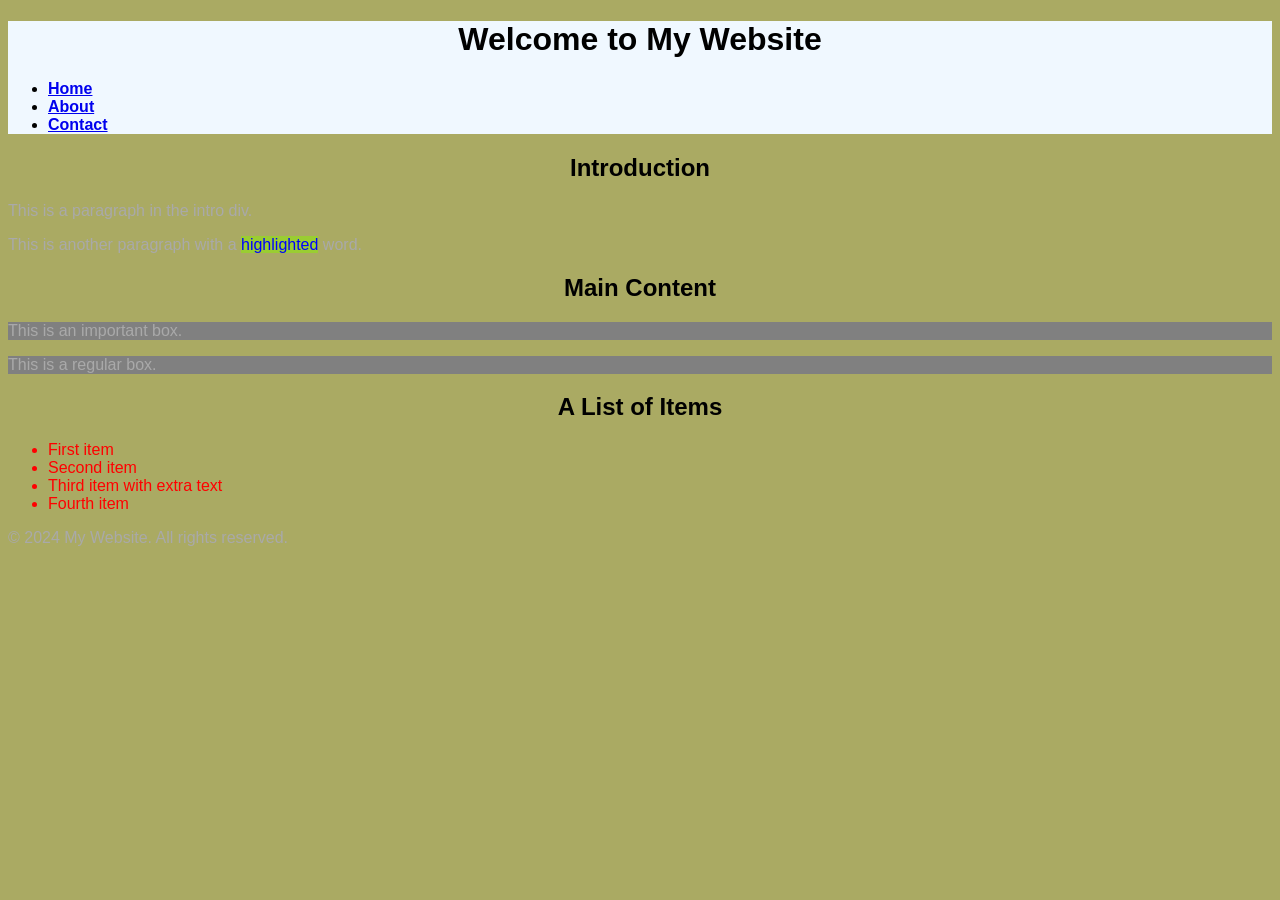
<file: HTML/assignment/index.html>
<!DOCTYPE html>
<html lang="en">
  <head>
    <meta charset="UTF-8" />
    <title>CSS Selector Practice</title>
    <link rel="stylesheet" href="styles.css" />
  </head>
  <body>
    <div id="main-div">
      <h1>Welcome to My Website</h1>
      <div>
        <ul>
          <li><a href="#" class="div-link">Home</a></li>
          <li><a href="#" class="div-link">About</a></li>
          <li><a href="#" class="div-link">Contact</a></li>
        </ul>
      </div>
    </div>

    <div>
      <div class="intro">
        <h2>Introduction</h2>
        <p>This is a paragraph in the intro div.</p>
        <p>
          This is another paragraph with a
          <span class="highlight">highlighted</span> word.
        </p>
      </div>

      <div class="content">
        <h2>Main Content</h2>
        <div class="box important">
          <p>This is an important box.</p>
        </div>
        <div class="box">
          <p>This is a regular box.</p>
        </div>
      </div>

      <div class="list-div">
        <h2>A List of Items</h2>
        <ul>
          <li>First item</li>
          <li>Second item</li>
          <li>Third item <span>with extra text</span></li>
          <li>Fourth item</li>
        </ul>
      </div>
    </div>

    <div>
      <p>&copy; 2024 My Website. All rights reserved.</p>
    </div>
  </body>
</html>
</file>
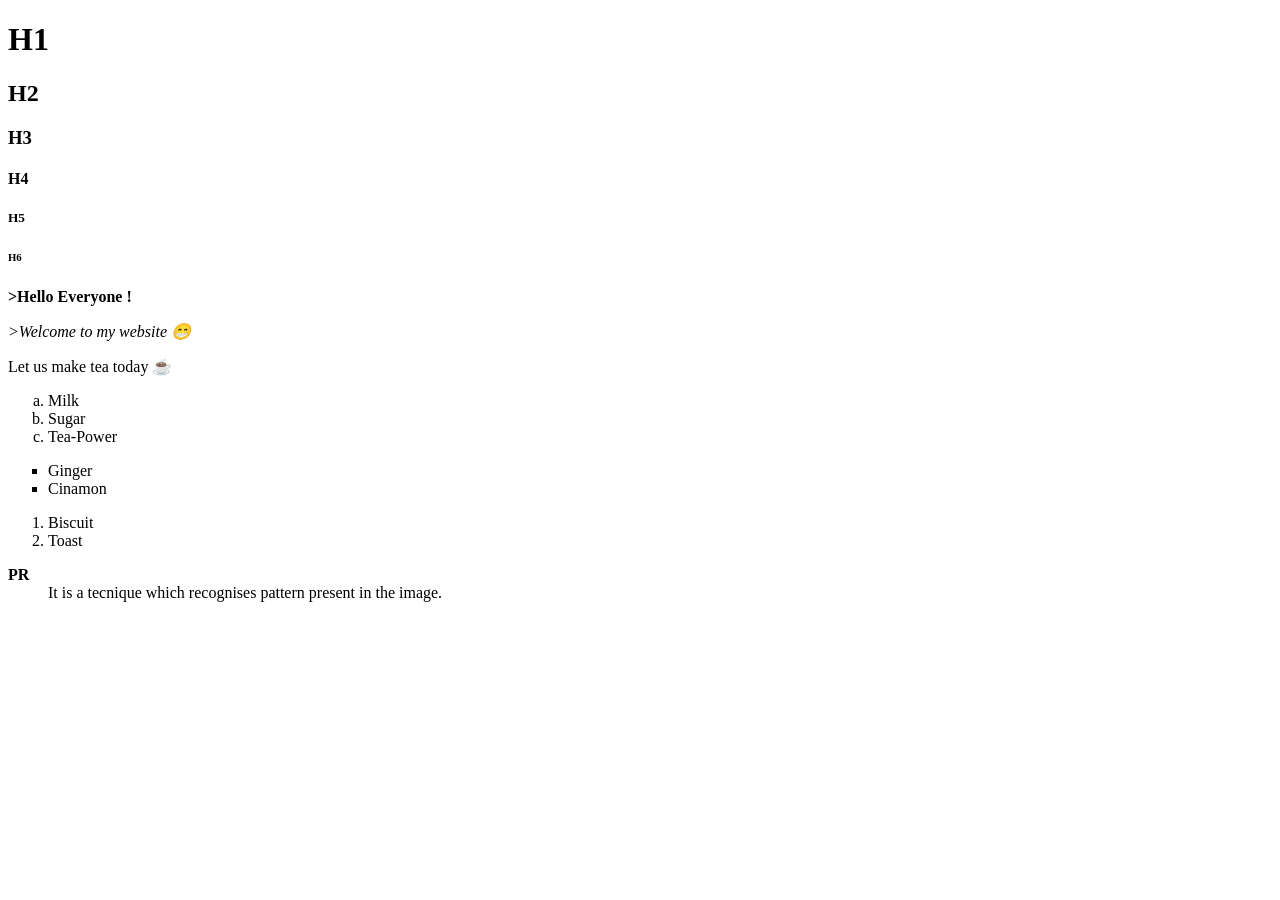
<file: HTML/day-01/index.html>
<!DOCTYPE html>
<html lang="en">
  <head>
    <meta charset="UTF-8" />
    <meta name="viewport" content="width=device-width, initial-scale=1.0" />
    <title>Html-Day 01</title>
  </head>
  <body>
    <!-- Heading Tags -->
    <h1>H1</h1>
    <h2>H2</h2>
    <h3>H3</h3>
    <h4>H4</h4>
    <h5>H5</h5>
    <h6>H6</h6>
    <!-- Paragraph Tag -->
    <p>
      <b>>Hello Everyone !</b>
    </p>
    <p>
      <i>>Welcome to my website 😁</i>
    </p>
    <p>Let us make tea today ☕</p>
    <ol type="a">
      <li>Milk</li>
      <li>Sugar</li>
      <li>Tea-Power</li>
    </ol>
    <ul type="square">
      <li>Ginger</li>
      <li>Cinamon</li>
    </ul>
    <ol>
      <li>Biscuit</li>
      <li>Toast</li>
    </ol>
    <!-- Description List -->
    <dl>
      <dt><strong>PR</strong></dt>
      <dd>It is a tecnique which recognises pattern present in the image.</dd>
    </dl>
  </body>
</html>
</file>
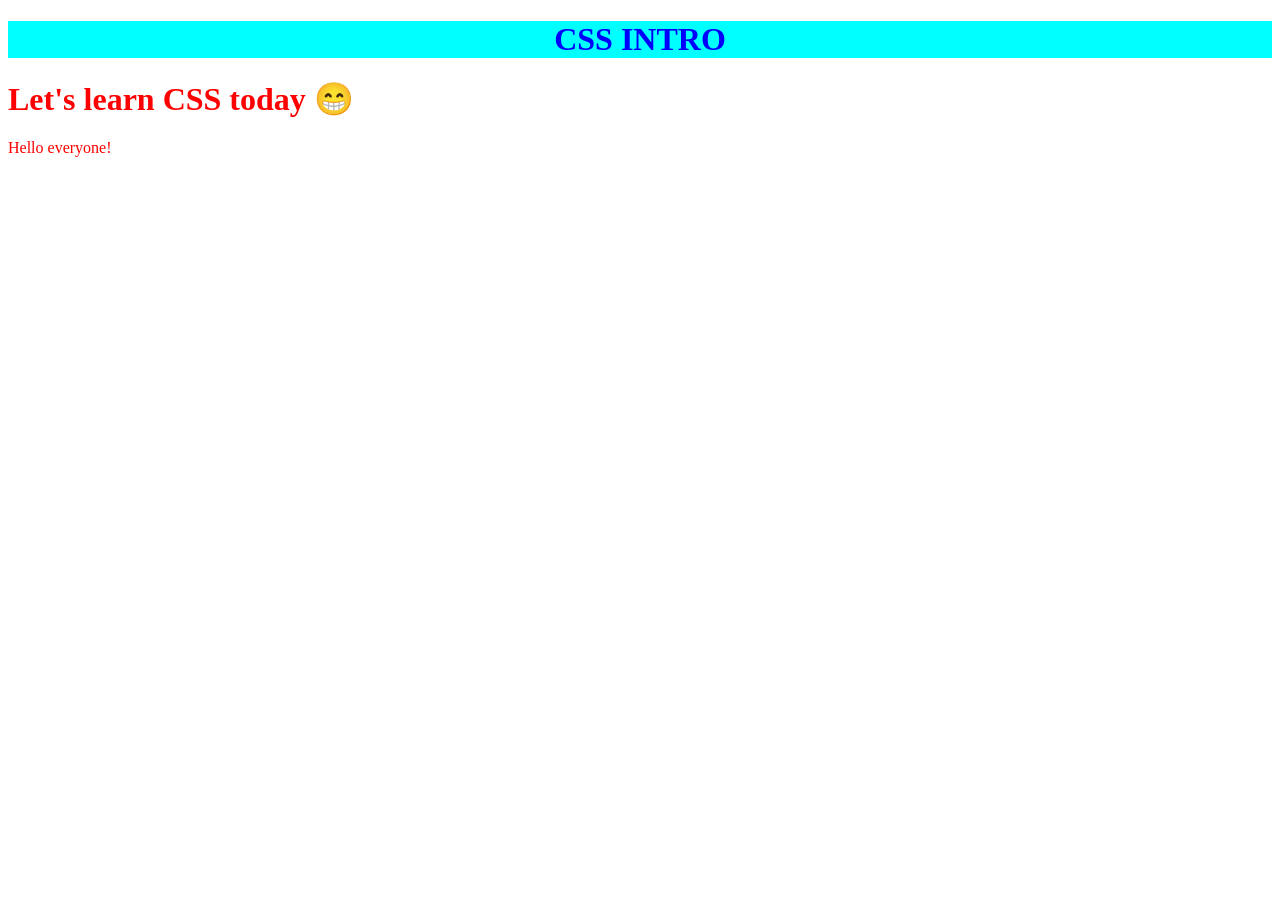
<file: HTML/day-03/index.html>
<!DOCTYPE html>
<html lang="en">
  <head>
    <meta charset="UTF-8" />
    <meta name="viewport" content="width=device-width, initial-scale=1.0" />
    <title>Document</title>
    <link rel="stylesheet" href="style.css" />
  </head>
  <body>
    <h1 class="heading">CSS INTRO</h1>
    <h1 class="heading-02">Let's learn CSS today 😁</h1>
    <p id="para">Hello everyone!</p>
  </body>
</html>
</file>
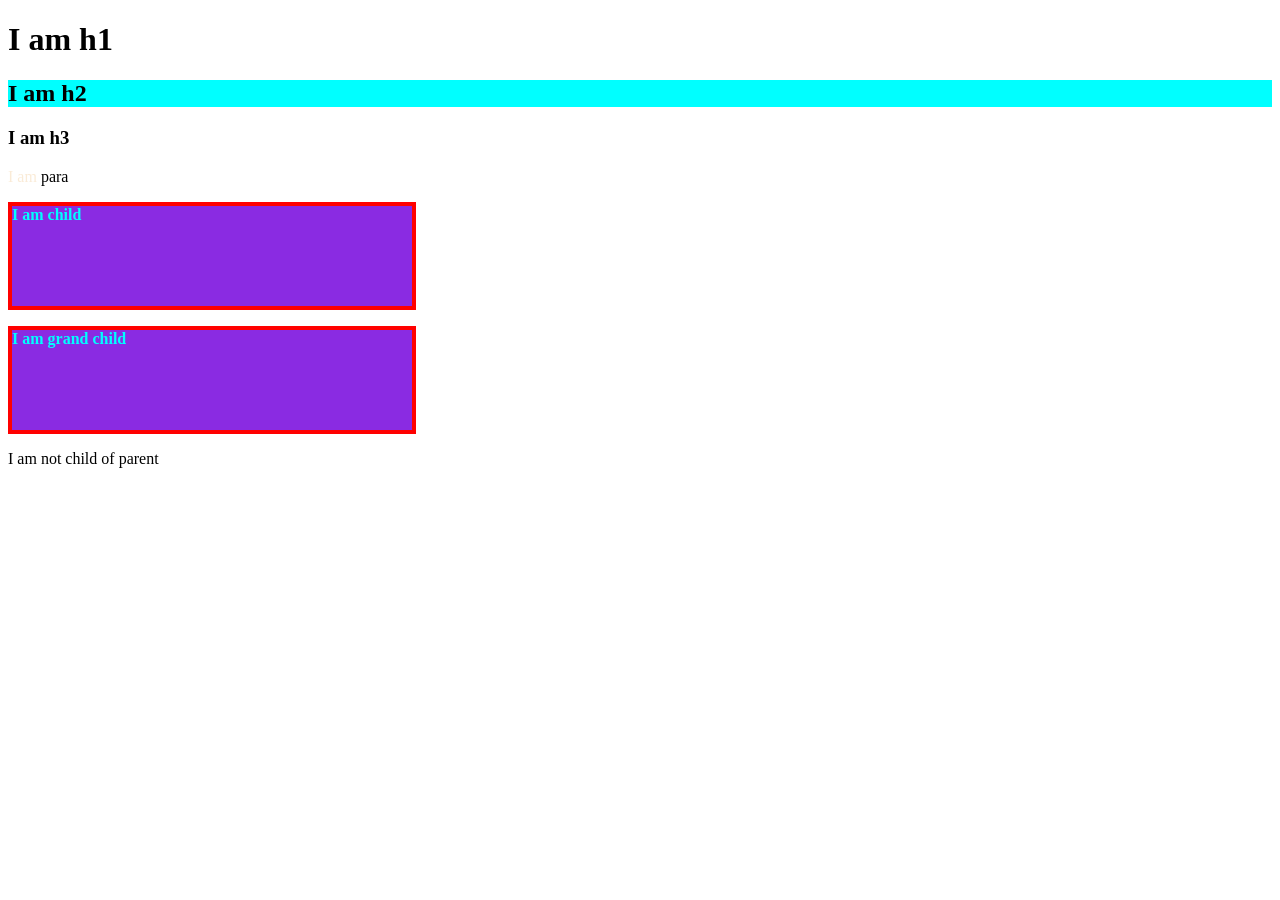
<file: HTML/day-04/index.html>
<!DOCTYPE html>
<html lang="en">
  <head>
    <meta charset="UTF-8" />
    <meta name="viewport" content="width=device-width, initial-scale=1.0" />
    <link rel="stylesheet" href="style.css" />
    <title>Document</title>
  </head>
  <body>
    <div>
      <h1 class="heading-1">I am h1</h1>
      <h2 class="heading-1">I am h2</h2>
      <h3>I am h3</h3>
    </div>
    <p class="para" id="my-para">I am <span class="highlight">para</span></p>

    <div class="parent">
      <p class="child">I am child</p>
      <div>
        <p class="child">I am grand child</p>
      </div>
    </div>

    <p class="child">I am not child of parent</p>
  </body>
</html>
</file>
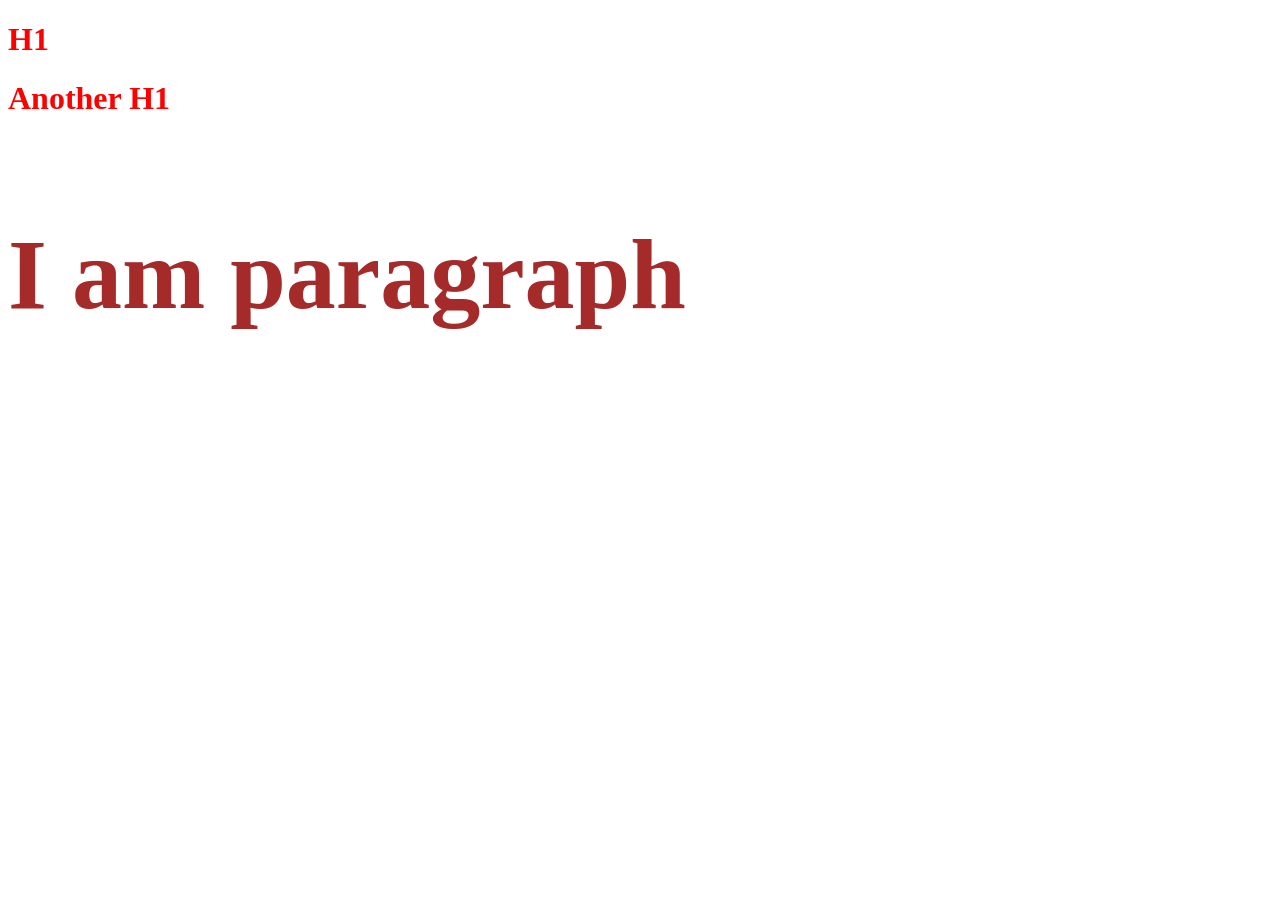
<file: HTML/day-05/index.html>
<!DOCTYPE html>
<html lang="en">
  <head>
    <meta charset="UTF-8" />
    <meta name="viewport" content="width=device-width, initial-scale=1.0" />
    <title>Document</title>
    <link rel="stylesheet" href="style.css" />
    
  </head>
  <body>
    <h1 class="my-h1" id="uni-h1" style="color: yellow">H1</h1>
    <h1>Another H1</12>

     <div class="parent">
        <p>
            I am paragraph
        </p>
     </div>   
  </body>
</html>
</file>
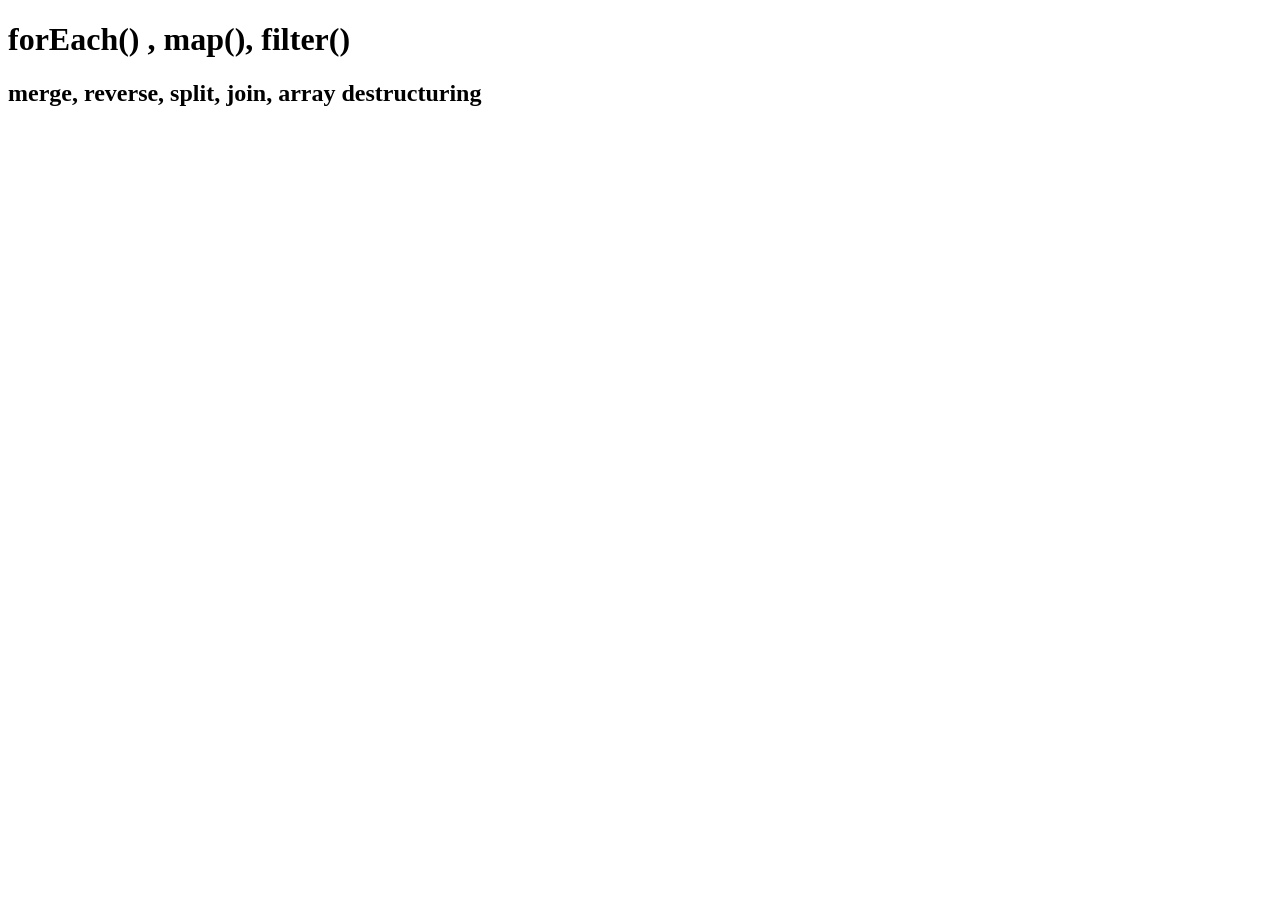
<file: JAVASCRIPT/day-22/index.html>
<!DOCTYPE html>
<html lang="en">
<head>
    <meta charset="UTF-8">
    <meta name="viewport" content="width=device-width, initial-scale=1.0">
    <title>Document</title>
</head>
<body>
    <h1>forEach() , map(), filter() </h1>
    <h2>merge, reverse, split, join, array destructuring</h2>
    <script src="script.js"></script>
    <!-- <script src="main.js"></script> -->
</body>
</html>
</file>
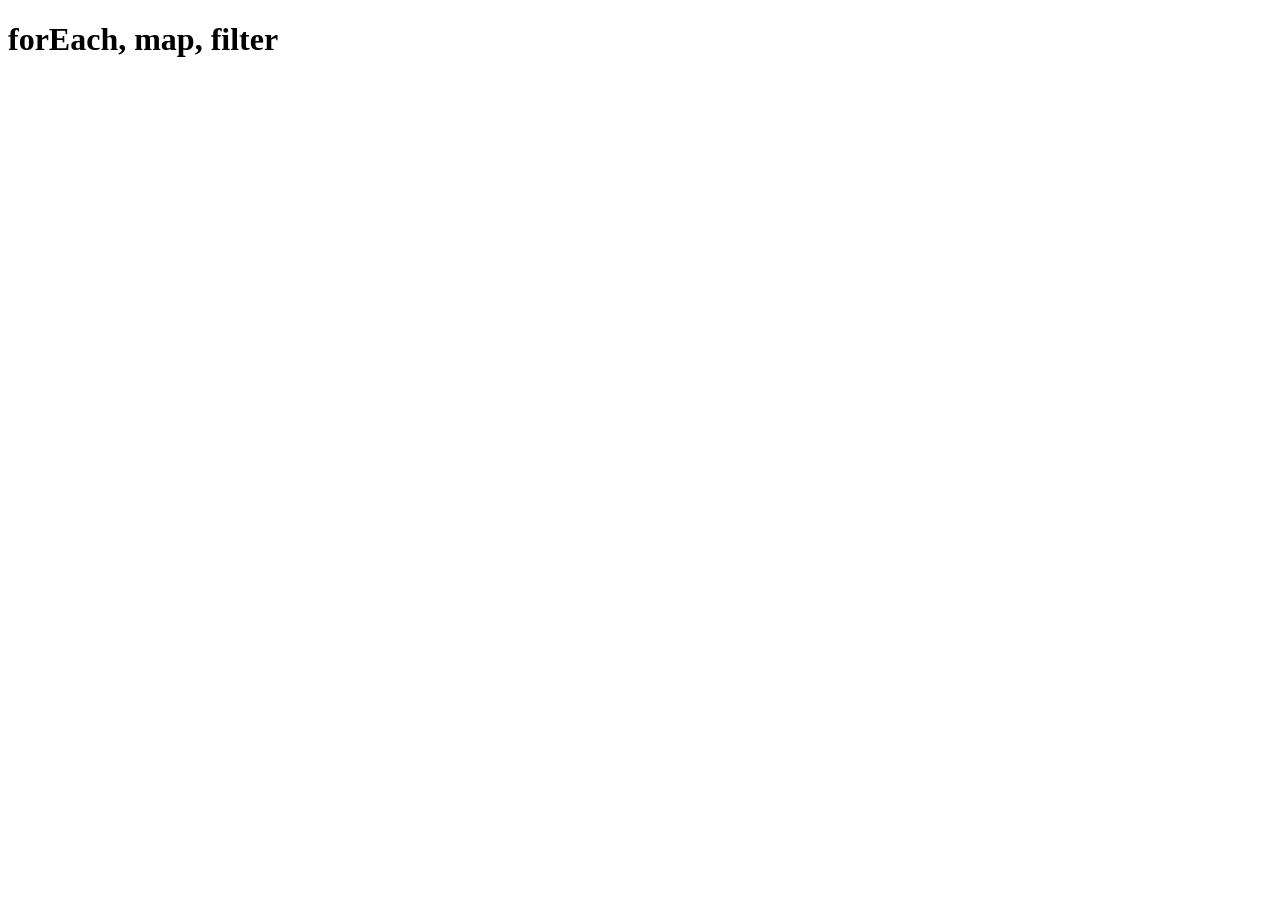
<file: JAVASCRIPT/day-23/async/index.html>
<!DOCTYPE html>
<html lang="en">
<head>
    <meta charset="UTF-8">
    <meta name="viewport" content="width=device-width, initial-scale=1.0">
    <title>Arrays</title>
</head>
<body>
    <h1>forEach, map, filter</h1>
    <script src="main.js"></script>
</body>
</html>
</file>
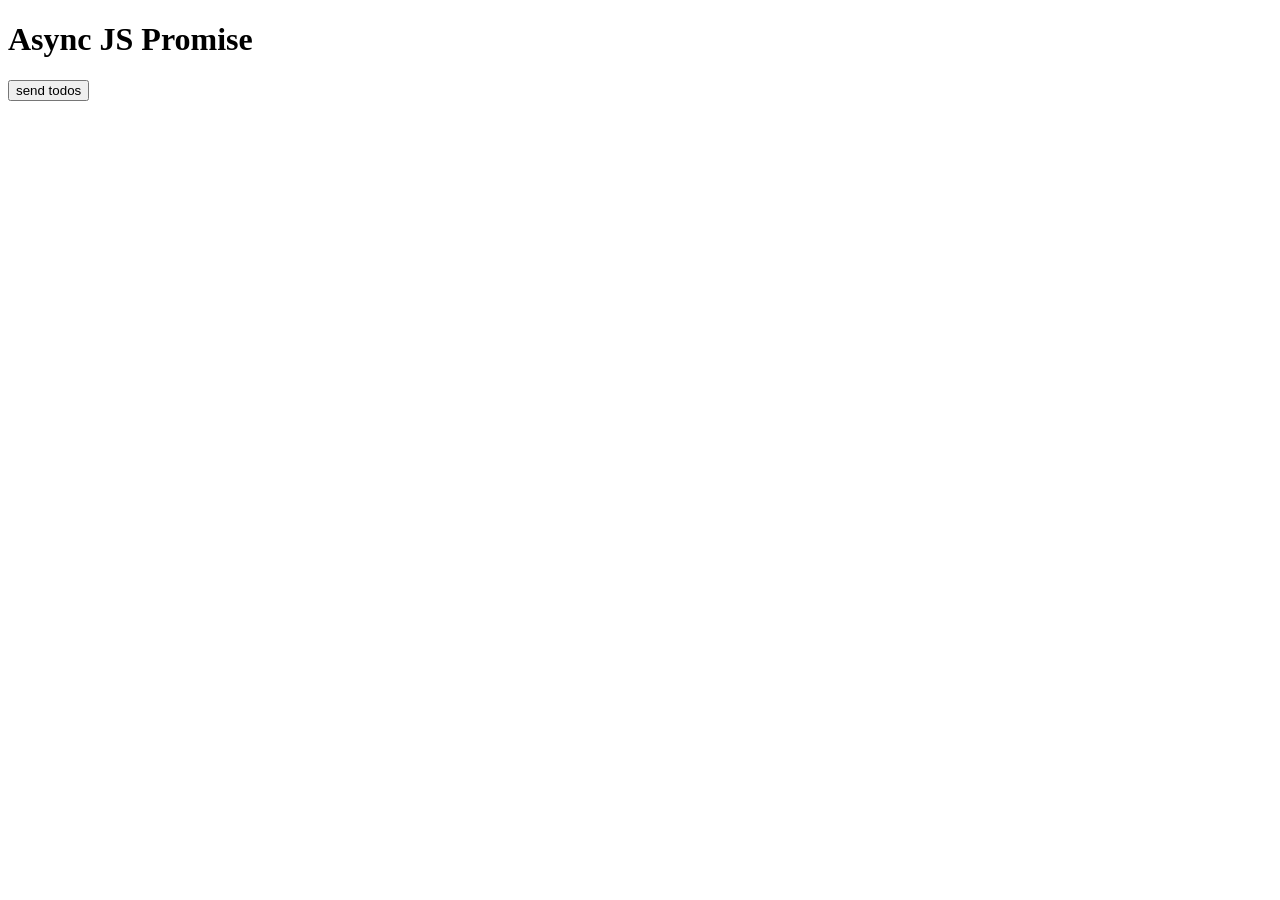
<file: JAVASCRIPT/day-23/async js/async js -03/index.html>
<!DOCTYPE html>
<html lang="en">
<head>
    <meta charset="UTF-8">
    <meta name="viewport" content="width=device-width, initial-scale=1.0">
    <title>Document</title>
</head>
<body>
    <h1 id="my-h1">Async JS Promise</h1>
    <button onclick="sendReq()">send todos</button>
    <script src="script.js"></script>
</body>
</html>
</file>
<file: HTML/assignment/styles.css>
*{
    font-family: Arial;
}

p{
    color: darkgrey;
}

body{
    background-color: #aaaa63;
}

.highlight{
    background-color: yellowgreen;
}

.box{
    background-color:grey;
    font-family: 'Courier New', Courier, monospace;
    color: antiquewhite;
}

#main-div{
    font-size: 20 px;
    font-weight: bold;
    background-color: aliceblue;
}

p span {
    color: blue;
}

.list-div li{
    color: red;
}

h1, 
h2,
h2{
    text-align: center;
}
</file>
<file: HTML/day-03/style.css>
.heading{
    color: blue;
    background-color: aqua;
    text-align: center;
}

.heading-02{
    color: red;

}

#para{
    color: red;
}

*{
    color: aquamarine;
}
</file>
<file: HTML/day-04/style.css>
/* Grouping selector */
.heading, 
.para{
    color: antiquewhite;
}

/* Chaining selector */
/* this will target h1 with class heading-1 */
h2.heading-1{
    background-color: aqua;
}

.highlight{
    color: black;
}

/* Descendant selector */
.parent .child{
    color: aqua;
    font-size: 16px;
    height: 100px;
    width: 400px;
    font-weight: bold;
    background-color: blueviolet;
    border: 4px solid red;
    /* border-width: 4px;
    border-style: bold;
    border-color: red; */
}
</file>
<file: HTML/day-05/style.css>
/* cascading style sheet */

#unique-h1.my-h1{
    color: aqua;
}


h1.my-h1{
    color:blue
}

h1{
    color: red !important;
}

.parent{
    font-size: 100px;
    color: blue;
}

p{
    color: brown;
}
</file>
